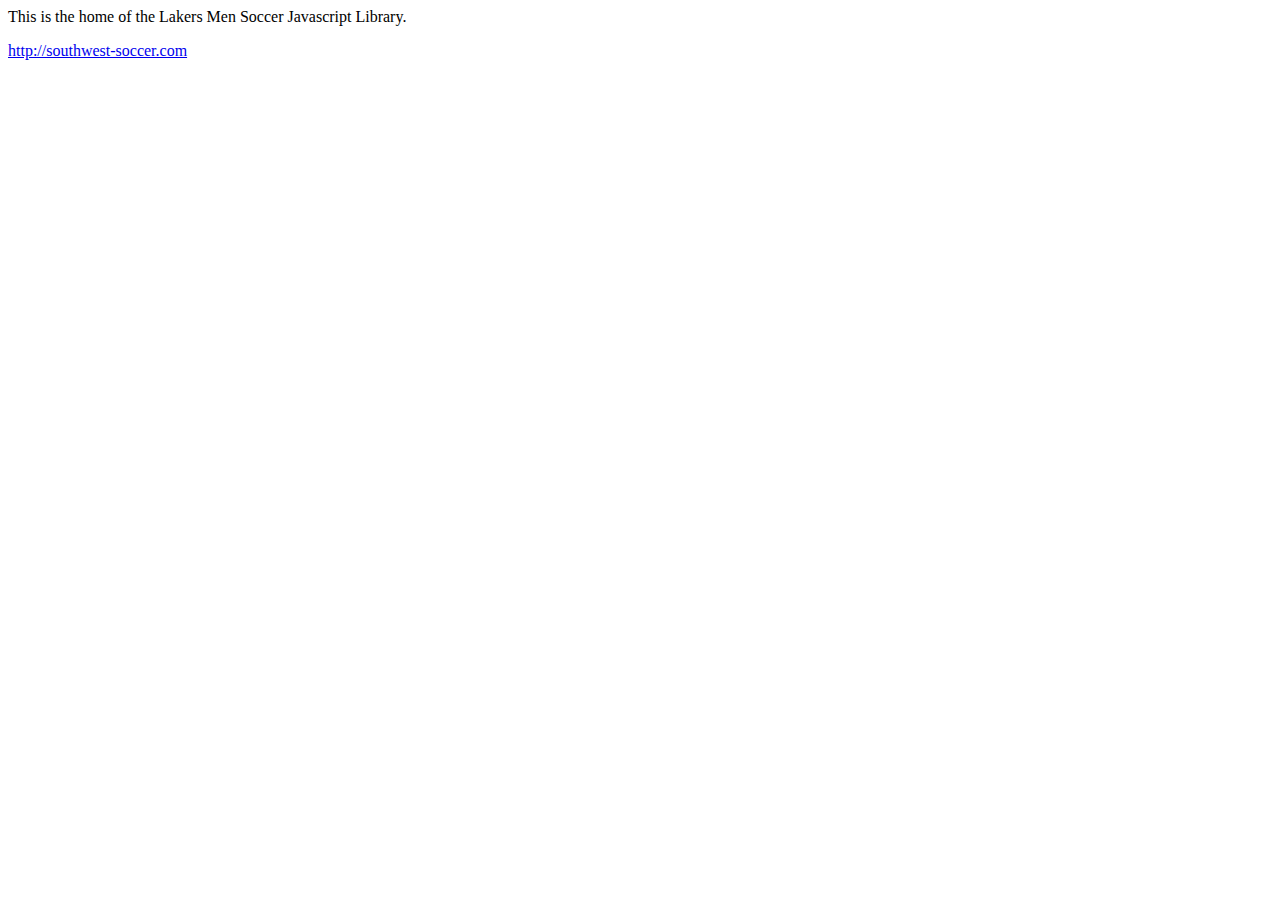
<file: index.html>
<html>
    <head>
      <link rel="stylesheet" href="http://rlieving.github.io/LakerLibrary/LakerLibrary.css"></link>
      <script src="https://ajax.googleapis.com/ajax/libs/jquery/2.1.4/jquery.min.js"></script>
      <script type="text/javascript" src="http://rlieving.github.io/LakerLibrary/moment.js"></script>
      <script type="text/javascript" src="http://rlieving.github.io/LakerLibrary/Laker.js"></script>
      <script type="text/javascript" src="http://rlieving.github.io/LakerLibrary/Connection.js"></script>
      <script type="text/javascript" src="http://rlieving.github.io/LakerLibrary/Game.js"></script>
      <script type="text/javascript" src="http://rlieving.github.io/LakerLibrary/Player.js"></script>
      <script type="text/javascript" src="http://rlieving.github.io/LakerLibrary/Schedule.js"></script>
      <script type="text/javascript" src="http://rlieving.github.io/LakerLibrary/Team.js"></script>
      <script type="text/javascript" src="http://rlieving.github.io/LakerLibrary/ScheduleTable.js"></script>

      </script>
    </head>
    <body>
        This is the home of the Lakers Men Soccer Javascript Library.
        <p>
        <a href="http://southwest-soccer.com" target="_blank">http://southwest-soccer.com</a>
      </p>

      <table class="schedules_rosters" width="1200">
        <tr>
          <td><div id="varsity-roster"></div></td>
          <td><div id="varsity-scores"></div></td>
        </tr>
        <tr>
          <td><div id="jv-roster"></div></td>
          <td><div id="jv-scores"></div></td>
        </tr>
        <tr>
          <td><div id="sophomore-roster"></div></td>
          <td><div id="sophomore-scores"></div></td>
        </tr>
        <tr>
          <td><div id="freshman-roster"></div></td>
          <td><div id="freshman-scores"></div></td>
        </tr>
      </table>
    </body>
</html>
</file>
